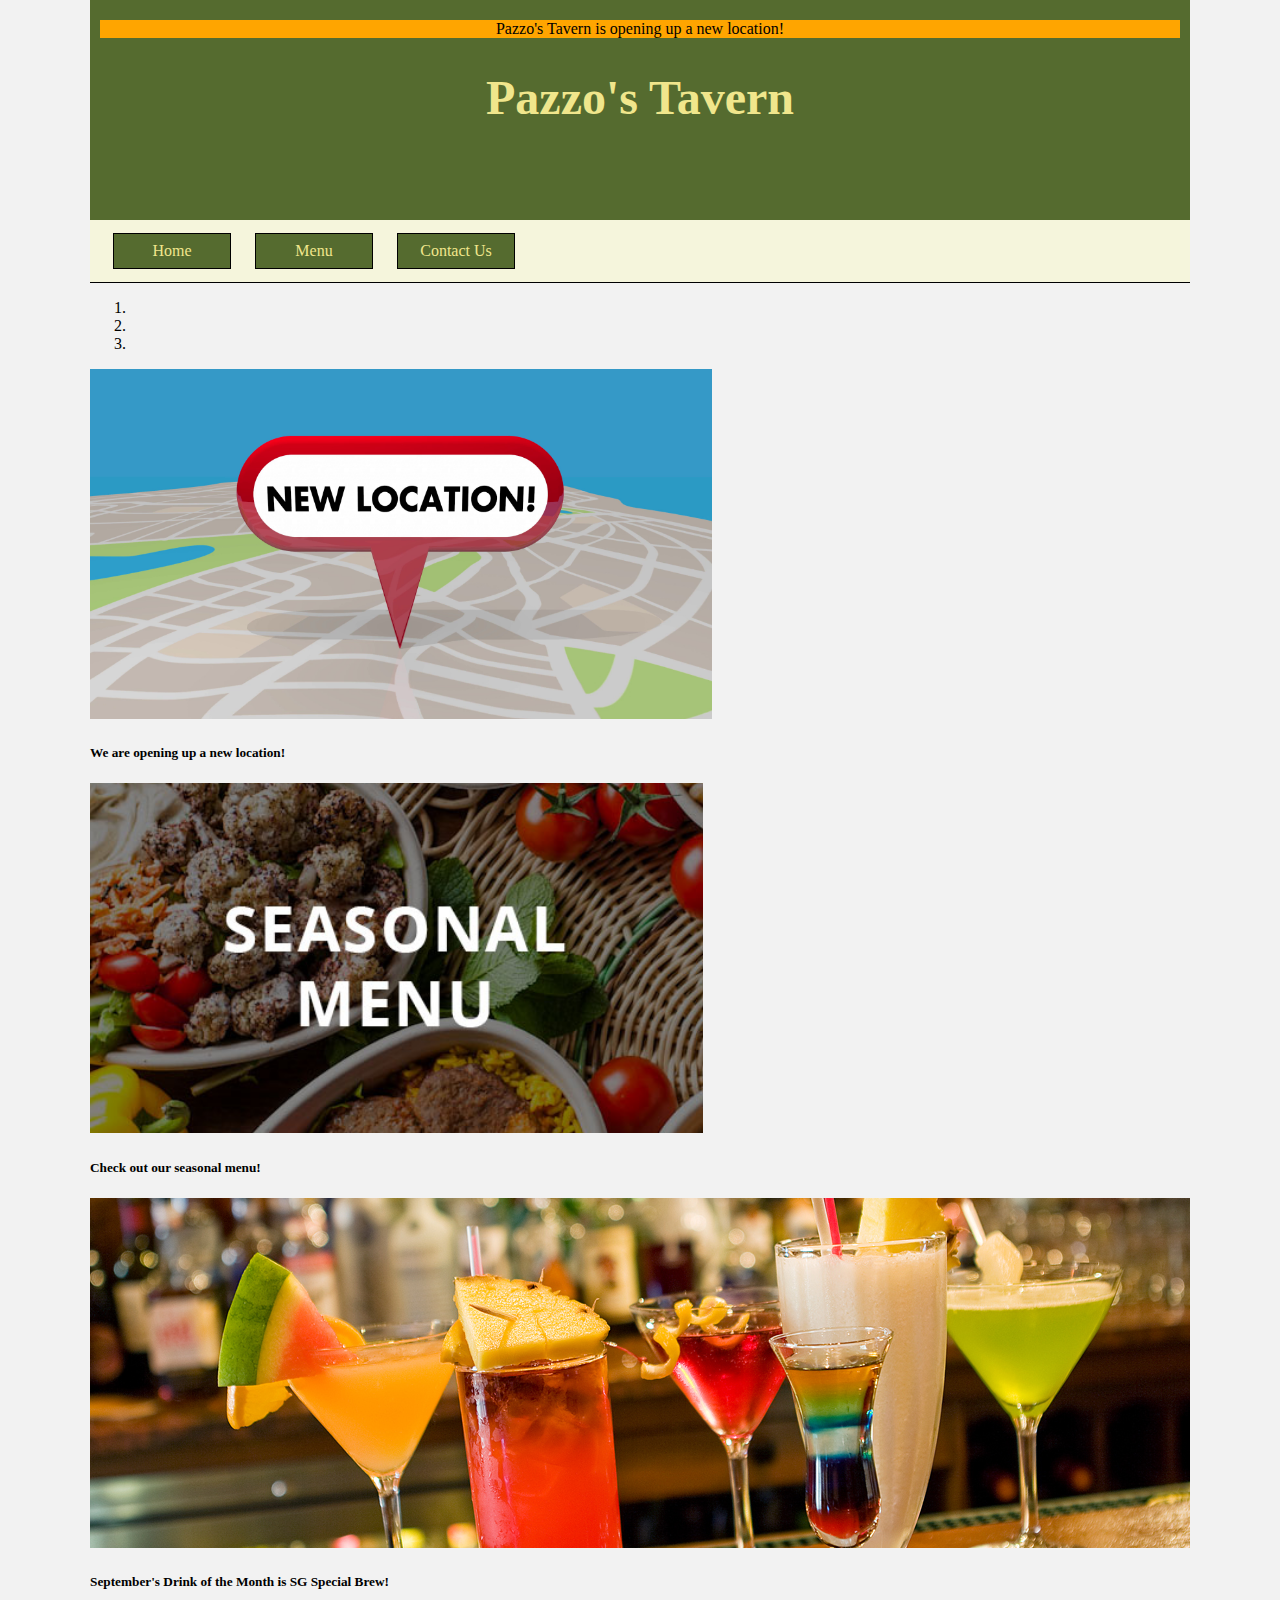
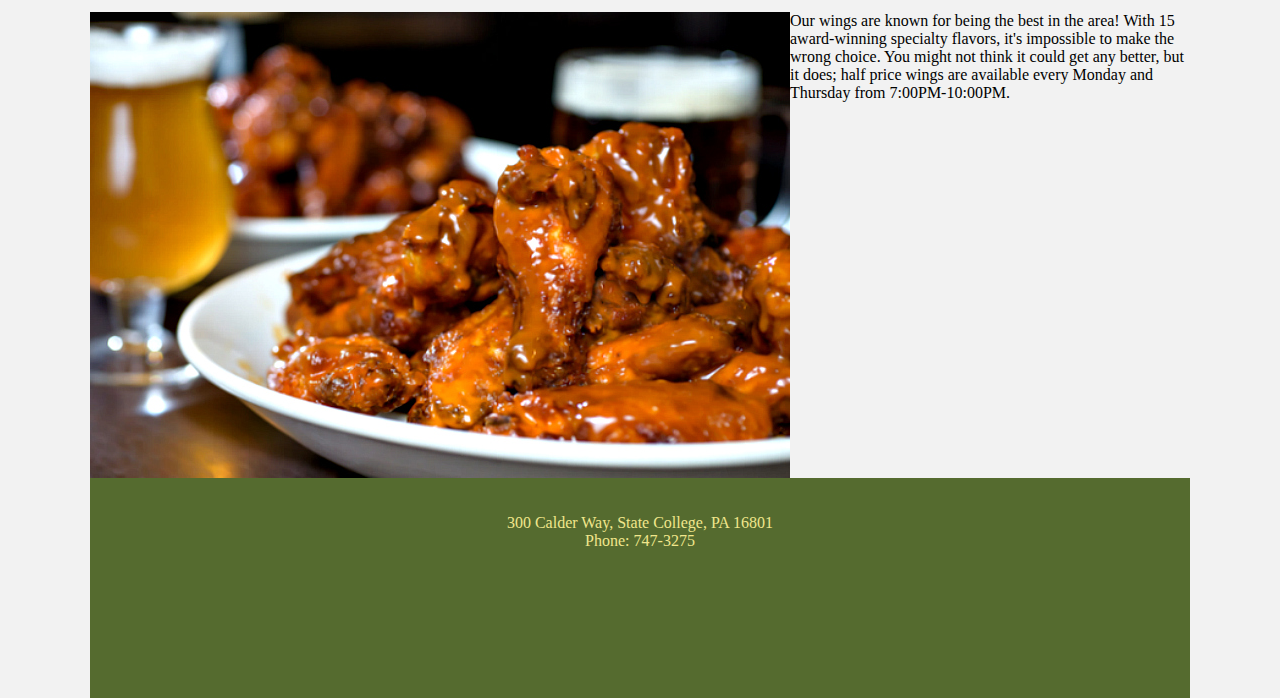
<file: index.html>
<!DOCTYPE html>
<!--
   Name: Matt Guyan
   Date Created: 09/06/2018
   Most recent revision: 09/15/2018
   -->
<html lang="en">
   <head>
      <meta charset="utf-8">
      <meta name="viewport" content="width=device-width, initial-scale=1, shrink-to-fit=no">
      <title>Pazzo's Tavern | Home</title>
      <!-- Bootstrap -->
	  <link rel="stylesheet" href="https://stackpath.bootstrapcdn.com/bootstrap/4.1.3/css/bootstrap.min.css" integrity="sha384-MCw98/SFnGE8fJT3GXwEOngsV7Zt27NXFoaoApmYm81iuXoPkFOJwJ8ERdknLPMO" crossorigin="anonymous">
      <!-- Style sheet used for home icon -->
	  <link rel="stylesheet" href="https://use.fontawesome.com/releases/v5.3.1/css/all.css" integrity="sha384-mzrmE5qonljUremFsqc01SB46JvROS7bZs3IO2EmfFsd15uHvIt+Y8vEf7N7fWAU" crossorigin="anonymous">
      <!-- Custom made stylesheet -->
	  <link href="styles/restaurantStyles.css" rel="stylesheet" type="text/css" />
   </head>
   <!-- JavaScript check -->
   <body onload="document.getElementById('nojs').innerHTML = ''">
	  <!-- Message displayed if JavaScript is not enabled -->
	  <div id="nojs" style="background-color:red">This site is best viewed with JavaScript enabled</div>
      <!-- Minified JQuery -->
      <script src="https://code.jquery.com/jquery-3.3.1.slim.min.js" integrity="sha384-q8i/X+965DzO0rT7abK41JStQIAqVgRVzpbzo5smXKp4YfRvH+8abtTE1Pi6jizo" crossorigin="anonymous"></script>
      <!-- Minified JavaScript Bootstrap -->
      <script src="https://stackpath.bootstrapcdn.com/bootstrap/4.1.3/js/bootstrap.min.js" integrity="sha384-ChfqqxuZUCnJSK3+MXmPNIyE6ZbWh2IMqE241rYiqJxyMiZ6OW/JmZQ5stwEULTy" crossorigin="anonymous"></script>
      <header>
	  <!-- Header element alerting vistors of new location -->
         <div style="background-color:orange; color:black;">Pazzo's Tavern is opening up a new location!</div>
         <h1>Pazzo's Tavern</h1>
      </header>
      <!-- Navigation -->
	  <nav>
         <table>
            <tr>
               <td><a class="btn badge-pill" href="index.html"><span class="fas fa-home"></span> Home</a></td>
               <td><a class="btn badge-pill" href="menu.html">Menu</a></td>
               <td><a class="btn badge-pill" href="contact.html">Contact Us</a></td>
            </tr>
         </table>
      </nav>
      <!-- Carousel -->
      <div id="carousel" class="carousel slide" data-ride="carousel">
         <ol class="carousel-indicators">
            <li data-target="#carousel" data-slide-to="0" class="active"></li>
            <li data-target="#carousel" data-slide-to="1"></li>
            <li data-target="#carousel" data-slide-to="2"></li>
         </ol>
         <div class="carousel-inner">
            <!-- First image and caption -->
            <div class="carousel-item active">
               <img class="d-block w-100" src="images/grandopening.png" alt="We are opening up a new location!">
               <div class="carousel-caption d-none d-md-block">
                  <h5>We are opening up a new location!</h5>
               </div>
            </div>
            <!-- Second image and caption -->
            <div class="carousel-item">
               <img class="d-block w-100" src="images/seasonalmenu.png" alt="Check out our seasonal menu!">
               <div class="carousel-caption d-none d-md-block">
                  <h5>Check out our seasonal menu!</h5>
               </div>
            </div>
            <!-- Third image and caption -->
            <div class="carousel-item">
               <img class="d-block w-100" src="images/drinkspecial.jpg" alt="September's Drink of the Month is SG Special Brew!">
               <div class="carousel-caption d-none d-md-block">
                  <h5>September's Drink of the Month is SG Special Brew!</h5>
               </div>
            </div>
         </div>
         <!-- Previous button -->
         <a class="carousel-control-prev" href="#carousel" role="button" data-slide="prev">
         <span class="carousel-control-prev-icon" ></span>
         </a>
         <!-- Next button -->
         <a class="carousel-control-next" href="#carousel" role="button" data-slide="next">
         <span class="carousel-control-next-icon" ></span>
         </a>
      </div>
      <section>
		 <!-- Bootstrap grid container for main page content -->
         <div class="container-fluid">
            <div class="row">
			   <!-- Placement of wings and beer image -->
               <div class="col-lg-4">
				  <!-- Wings and beer image -->
                  <img src="images/wings.jpg" alt="Wings and beer" style="float:left;" class="img-fluid">
               </div>
			   <!-- Placement of main body text -->
               <div class="col-lg-8">
				  <!-- Main body text -->
                  <p>Our wings are known for being the best in the area! With 15 award-winning specialty flavors, it's impossible to make the wrong choice. You might not think it could get any better, but it does; half price wings are available every Monday and Thursday from 7:00PM-10:00PM.</p>
               </div>
            </div>
         </div>
         <div class="clear-float"></div>
      </section>
	  <!-- Footer -->
      <footer>
         <p>300 Calder Way, State College, PA 16801
            <br />
            Phone: 747-3275
         </p>
      </footer>
   </body>
</html>
</file>
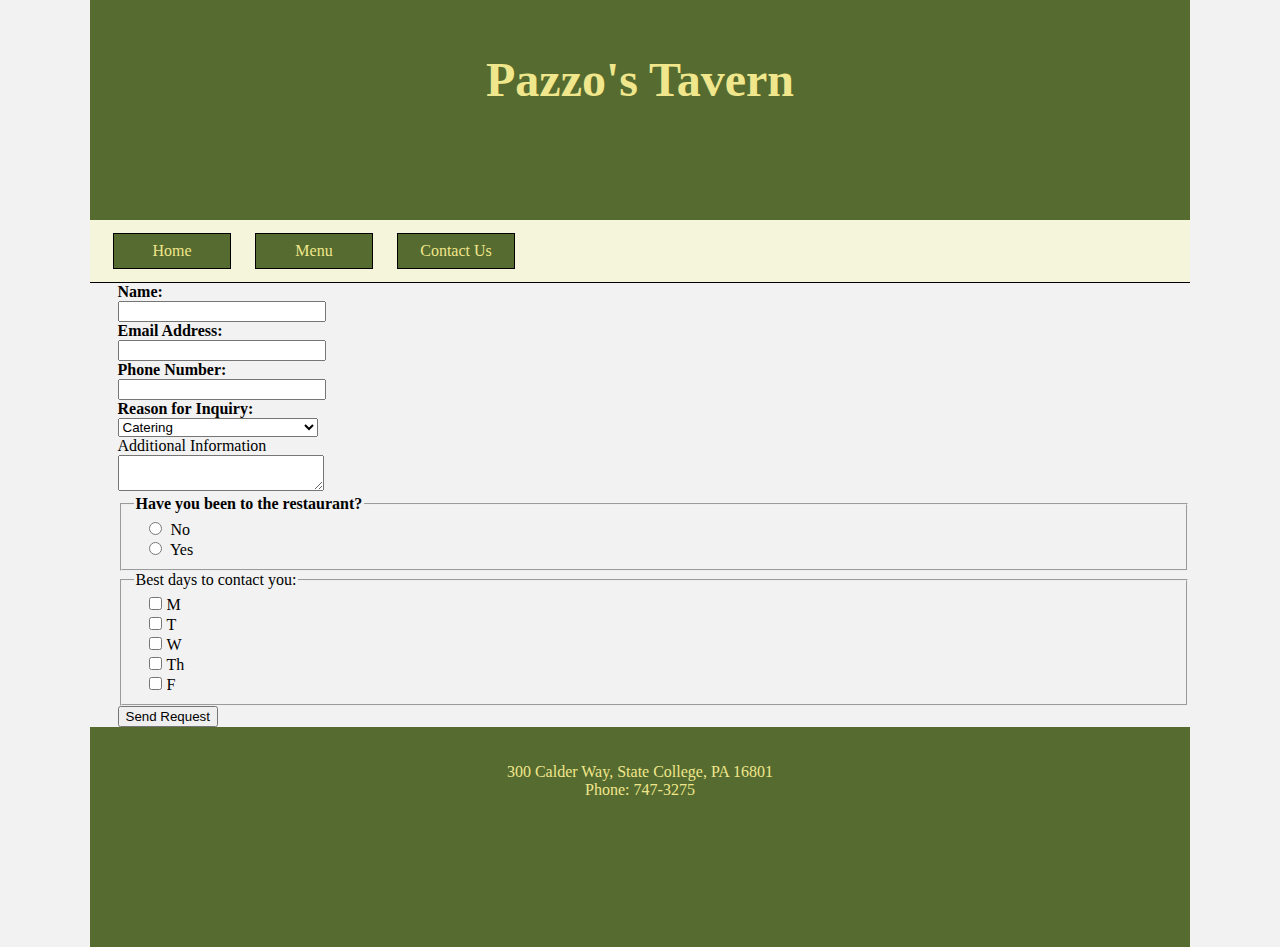
<file: contact.html>
<!DOCTYPE html>
<!--
   Name: Matt Guyan
   Date Created: 09/06/2018
   Most recent revision: 09/15/2018
   -->
<html lang="en">
   <head>
      <title>Pazzo's Tavern | Contact Us</title>
	  <!-- Custom made javascript -->
      <script type="text/javascript" src="contact.js"></script>
	  <!-- Bootstrap -->
      <link rel="stylesheet" href="https://stackpath.bootstrapcdn.com/bootstrap/4.1.3/css/bootstrap.min.css" integrity="sha384-MCw98/SFnGE8fJT3GXwEOngsV7Zt27NXFoaoApmYm81iuXoPkFOJwJ8ERdknLPMO" crossorigin="anonymous">
      <!-- Style sheet used for home icon -->
	  <link rel="stylesheet" href="https://use.fontawesome.com/releases/v5.3.1/css/all.css" integrity="sha384-mzrmE5qonljUremFsqc01SB46JvROS7bZs3IO2EmfFsd15uHvIt+Y8vEf7N7fWAU" crossorigin="anonymous">
      <!-- Custom made stylesheet -->
	  <link href="styles/restaurantStyles.css" rel="stylesheet" type="text/css" />
      <style>
         section {
         margin-left: 2.5%;
         }
         legend {
         font-size: 1em;
         }
         label {
         margin-top: 10px;
         }
         #name, #email, #phone, #purpose, #info
         {
         min-width: 15em;
         }
         #choice1, #choice2, #monday, #tuesday, #wednesday, #thursday, #friday {
         margin-left: 15px;
         margin-right: 5px;
         }
      </style>
   </head>
   <!-- JavaScript check -->
   <body onload="document.getElementById('nojs').innerHTML = ''">
	  <!-- Message displayed if JavaScript is not enabled -->
	  <div id="nojs" style="background-color:red">This site is best viewed with JavaScript enabled</div>
      <header>
         <h1>Pazzo's Tavern</h1>
		 <!-- JQuery to provide functionality to carousel -->
         <script>
            $(document).ready(function(){
            	// Activate Carousel
            	$("#myCarousel").carousel();
              
            	// Enable Carousel Indicators
            	$(".item1").click(function(){
            	$("#myCarousel").carousel(0);
            	});
            	$(".item2").click(function(){
            	$("#myCarousel").carousel(1);
            	});
            	$(".item3").click(function(){
            	$("#myCarousel").carousel(2);
            	});
            	$(".item4").click(function(){
            	$("#myCarousel").carousel(3);
            	});
              
            	// Enable Carousel Controls
            	$(".left").click(function(){
            	$("#myCarousel").carousel("prev");
            	});
            	$(".right").click(function(){
            	$("#myCarousel").carousel("next");
            	});
            });
         </script>
      </header>
	  <!-- Navigation -->
      <nav>
         <table>
            <tr>
               <td><a class="btn badge-pill" href="index.html"><span class="fas fa-home"></span> Home</a></td>
               <td><a class="btn badge-pill" href="menu.html">Menu</a></td>
               <td><a class="btn badge-pill" href="contact.html">Contact Us</a></td>
            </tr>
         </table>
      </nav>
      <section>
		 <!-- Create contact form, when submit button is clicked will run validateItems() funciton in custom made javascript -->
         <form name="contact" onsubmit="return validateItems();">
            <div class="form-group">
			   <!-- Name -->
               <label for="name" style="font-weight:bold;">Name:</label><br />
               <input class="form" type="text" id="name" name="name"><br />
               <!-- Email -->
			   <label for="email" style="font-weight:bold;">Email Address:</label><br />
               <input type="text" id="email" name="email"><br />
               <!-- Phone -->
			   <label for="phone" style="font-weight:bold;">Phone Number:</label><br />
               <input type="text" id="phone" name="phone"><br />
               <!-- Purpose -->
			   <label for="purpose" style="font-weight:bold;">Reason for Inquiry:</label><br />
               <select id="purpose" name="purpose">
                  <!-- Purpose dropdown selections -->
				  <option value="catering" selected>Catering</option>
                  <option value="party">Private Party</option>
                  <option value="feedback">Feedback</option>
                  <option value="other">Other</option>
               </select>
               <br />
			   <!-- Additional info -->
               <label for="info">Additional Information</label><br />
               <textarea id="info" name="info"></textarea>
               <br />
			   <!-- Returning visitor -->
               <fieldset>
                  <legend style="font-weight:bold;">Have you been to the restaurant?</legend>
                  <!-- "No" radio button -->
				  <input type="radio" id="choice1" name="returning" value="no">
                  <label for="choice1">No</label><br />
                  <!-- "Yes" radio button -->
				  <input type="radio" id="choice2" name="returning" value="yes">
                  <label for="choice2">Yes</label><br />
               </fieldset>
			   <!-- Best day to contact checkboxes -->
               <fieldset>
                  <legend>Best days to contact you:</legend>
                  <!-- Monday checkbox -->
				  <input type="checkbox" id="monday" name="day" value="monday"?
				  <label for="monday">M</label><br />
                  <!-- Tuesday checkbox -->
				  <input type="checkbox" id="tuesday" name="day" value="tuesday"?
                  <label for="tuesday">T</label><br />
                  <!-- Wednesday checkbox -->
				  <input type="checkbox" id="wednesday" name="day" value="wednesday"?
                  <label for="wednesday">W</label><br />
                  <!-- Thursday checkbox -->
				  <input type="checkbox" id="thursday" name="day" value="thursday"?
                  <label for="thursday">Th</label><br />
                  <!-- Friday checkbox -->
				  <input type="checkbox" id="friday" name="day" value="friday"?
                  <label for="friday">F</label><br />
               </fieldset>
			   <!-- Submit button -->
               <button type="submit" id="submitButton" class="btn btn-default">Send Request</button>
            </div>
         </form>
      </section>
	  <!-- Footer -->
      <footer>
         <p>300 Calder Way, State College, PA 16801
            <br />
            Phone: 747-3275
         </p>
      </footer>
   </body>
</html>
</file>
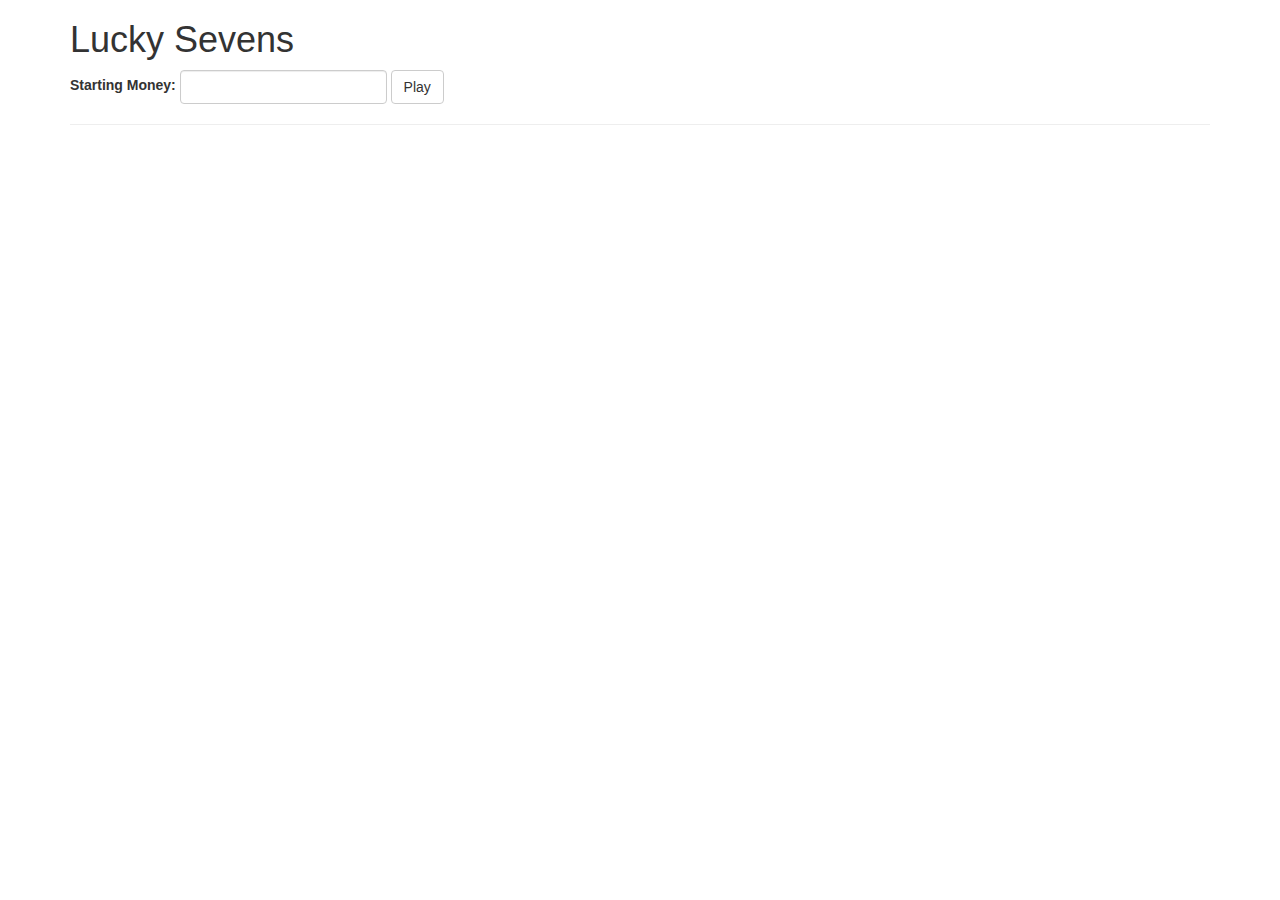
<file: luckySevens.html>
<!DOCTYPE html>
<html>
<head>
	<script type="text/javascript" src="luckySevens.js"></script>
	<link href="https://maxcdn.bootstrapcdn.com/bootstrap/3.3.7/css/bootstrap.min.css" rel="stylesheet" type="text/css" />
</head>
<body>
<div class="container">
	<h1>Lucky Sevens</h1>
	<form name="game" onsubmit="return validateItems();" class="form-inline">
	<div class="form-group">
		<label for="startingBet">Starting Money: </label>
		<input type="number" class="form-control" id="startingBet">
	</div>
	<button type="submit" id="submitButton" class="btn btn-default">Play</button>
	</form>
	
	<table id="results" class="table table-striped" style="display:none;">
		<hr />
		<thead>
		<h1 id="resultsTitle" style="display:none;">Results</h1>
			<tr>
				<td>Starting Bet</td>
				<td><span id="startingResult"></span></td>
			</tr>
			<tr>
				<td>Total Rolls Before Going Broke</td>
				<td><span id="totalRollsResult"></span></td>
			</tr>
			<tr>
				<td>Highest Amount Won</td>
				<td><span id="highestResult"></span></td>
			</tr>
			<tr>
				<td>Roll Count at Highest Amount Won</td>
				<td><span id="highestRollCountResult"></span></td>
			</tr>
		</tbody>
	</table>
</body>
</html>
</file>
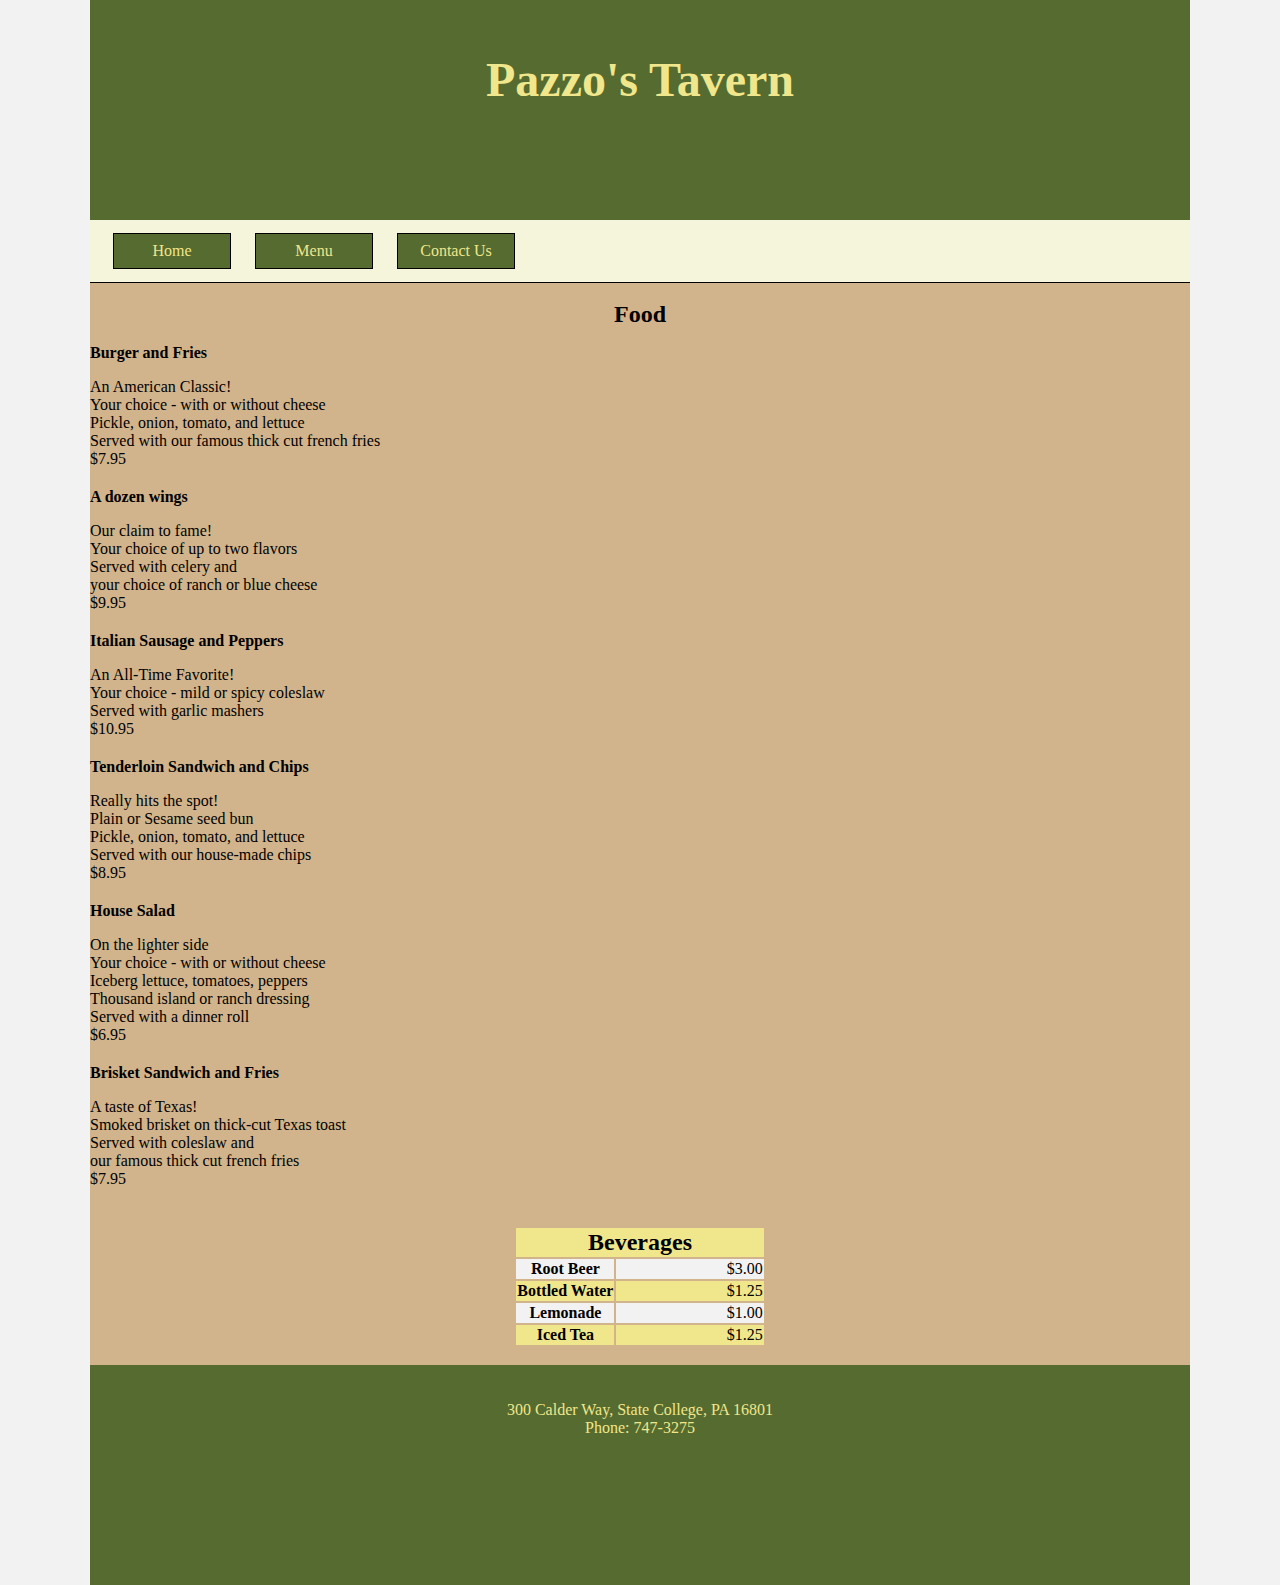
<file: menu.html>
<!DOCTYPE html>
<!--
   Name: Matt Guyan
   Date Created: 09/06/2018
   Most recent revision: 09/15/2018
   -->
<html lang="en">
   <head>
      <title>Pazzo's Tavern | Menu</title>
      <!-- Bootstrap -->
	  <link rel="stylesheet" href="https://stackpath.bootstrapcdn.com/bootstrap/4.1.3/css/bootstrap.min.css" integrity="sha384-MCw98/SFnGE8fJT3GXwEOngsV7Zt27NXFoaoApmYm81iuXoPkFOJwJ8ERdknLPMO" crossorigin="anonymous">
      <!-- Style sheet used for home icon -->
	  <link rel="stylesheet" href="https://use.fontawesome.com/releases/v5.3.1/css/all.css" integrity="sha384-mzrmE5qonljUremFsqc01SB46JvROS7bZs3IO2EmfFsd15uHvIt+Y8vEf7N7fWAU" crossorigin="anonymous">
      <!-- Custom made stylesheet -->
	  <link href="styles/restaurantStyles.css" rel="stylesheet" type="text/css" />
      <!-- Internal styling -->
	  <style>
         section {
         background-color: #d2b48c;
         }
         .food th {
         font-size: 1.2em;
         }
         .beverages td {
         width: 60%;
         text-align: right;
         }
         .beverages tr:nth-child(odd) {
         background-color: #f0e68c;
         }
         .beverages tr:nth-child(even) {
         background-color: #f2f2f2;
         }
      </style>
   </head>
   <!-- JavaScript check -->
   <body onload="document.getElementById('nojs').innerHTML = ''">
	  <!-- Message displayed if JavaScript is not enabled -->
	  <div id="nojs" style="background-color:red">This site is best viewed with JavaScript enabled</div>
      <header>
         <h1>Pazzo's Tavern</h1>
      </header>
	  <!-- Navigation -->
      <nav>
         <table>
            <tr>
               <td><a class="btn badge-pill" href="index.html"><span class="fas fa-home"></span> Home</a></td>
               <td><a class="btn badge-pill" href="menu.html">Menu</a></td>
               <td><a class="btn badge-pill" href="contact.html">Contact Us</a></td>
            </tr>
         </table>
      </nav>
      <section>
         <br />
		 <!-- Bootstrap grid container for menu items -->
         <div class="container-fluid">
			<!-- "Food" title is its own row -->
            <div class="row">
               <div class="col-lg-12" style="font-size:1.5em; font-weight: bold; text-align: center;">Food</div>
            </div>
			<!-- Row for first 3 items on menu -->
            <div class="row">
			   <!-- Menu item: Burger and Fries -->
               <div class="col-lg-4 col-md-4 col-sm-4" style="margin-bottom:20px">
                  <p style="font-weight:bold">Burger and Fries</p>
                  <p>An American Classic!<br />Your choice - with or without cheese<br />Pickle, onion, tomato, and lettuce<br />Served with our famous thick cut french fries<br />$7.95</p>
               </div>
			   <!-- Menu item: A dozen wings -->
               <div class="col-lg-4 col-md-4 col-sm-4" style="margin-bottom:20px">
                  <p style="font-weight:bold">A dozen wings</p>
                  <p>Our claim to fame!<br />Your choice of up to two flavors<br />Served with celery and<br />your choice of ranch or blue cheese<br />$9.95</p>
               </div>
			   <!-- Menu item: Italian Sausage and Peppers -->
               <div class="col-lg-4 col-md-4 col-sm-4" style="margin-bottom:20px">
                  <p style="font-weight:bold">Italian Sausage and Peppers</p>
                  <p>An All-Time Favorite!<br />Your choice - mild or spicy coleslaw<br />Served with garlic mashers<br />$10.95</p>
               </div>
            </div>
			<!-- Row for second 3 items on menu -->
            <div class="row">
			   <!-- Menu item: Tenderloin Sandwich and Chips -->
               <div class="col-lg-4 col-md-4 col-sm-4" style="margin-bottom:20px">
                  <p style="font-weight:bold">Tenderloin Sandwich and Chips</p>
                  <p>Really hits the spot!<br />Plain or Sesame seed bun<br />Pickle, onion, tomato, and lettuce<br />Served with our house-made chips<br />$8.95</p>
               </div>
			   <!-- Menu item: House Salad -->
               <div class="col-lg-4 col-md-4 col-sm-4" style="margin-bottom:20px">
                  <p style="font-weight:bold">House Salad</p>
                  <p>On the lighter side<br />Your choice - with or without cheese<br />Iceberg lettuce, tomatoes, peppers<br />Thousand island or ranch dressing<br />Served with a dinner roll<br />$6.95</p>
               </div>
			   <!-- Menu item: Brisket Sandwich and Fries -->
               <div class="col-lg-4 col-md-4 col-sm-4" style="margin-bottom:20px">
                  <p style="font-weight:bold">Brisket Sandwich and Fries</p>
                  <p>A taste of Texas!<br />Smoked brisket on thick-cut Texas toast<br />Served with coleslaw and<br />our famous thick cut french fries<br />$7.95</p>
               </div>
            </div>
         </div>
         <div class="clear-float"></div>
         <br />
		 <!-- Table for beverage menu -->
         <table class="beverages" id="beverages" style="margin-left:auto; margin-right:auto;"
         <!-- Beverages title -->
		 <tr>
            <th colspan="2" style="text-align:center; font-size: 1.5em">Beverages</th>
         </tr>
         <tr>
            <th>Root Beer</td>
            <td>$3.00</td>
         </tr>
         <tr>
            <th>Bottled Water</td>
            <td>$1.25</td>
         </tr>
         <tr>
            <th>Lemonade</td>
            <td>$1.00</td>
         </tr>
         <tr>
            <th>Iced Tea</td>
            <td>$1.25</td>
         </tr>
         </table>
         <div class="clear-float"></div>
         <br />
      </section>
	  <!-- Footer -->
      <footer>
         <p>300 Calder Way, State College, PA 16801
            <br />
            Phone: 747-3275
         </p>
      </footer>
   </body>
</html>
</file>
<file: styles/restaurantStyles.css>
/*
Name: Matt Guyan
Date Created: 09/10/2018
Most recent revision: 09/14/2018
*/

body {
	
	max-width: 1100px;
	margin: 0 auto;
	background-color: #f2f2f2
}

header, footer {
	background-color: #556b2f;
	color: #f0e68c;
	height: 100px;
	text-align: center;
	padding: 20px 10px 100px 10px;
	}
	
h1 {
	font-size: 3em;
}

nav {
	background-color: #f5f5dc;
	border-bottom: 1px solid #000;
}

nav a {
	background-color: #556b2f;
	color: #f0e68c;
	padding: 8px;
	border: thin solid #000;
	text-decoration: none;
	text-align: center;
	display: block;
	margin: 10px 0px 10px 20px;
	width: 100px;
	float: left;
}

nav a:hover {
	background-color: #f0e68c;
	font-weight: bold;
	color: #556b2f;
}

nav a:active {
	font-weight: bold;
}

nav a:visited {
	color: indianred;
}


.clear-float {
	clear:both;
}

article img {
	float:left;
}

.right-content {
	margin-left;
	float:left;
}

article {
	margin-bottom: 16px;
}

.w-100 {
	height: 350px;
}
</file>
